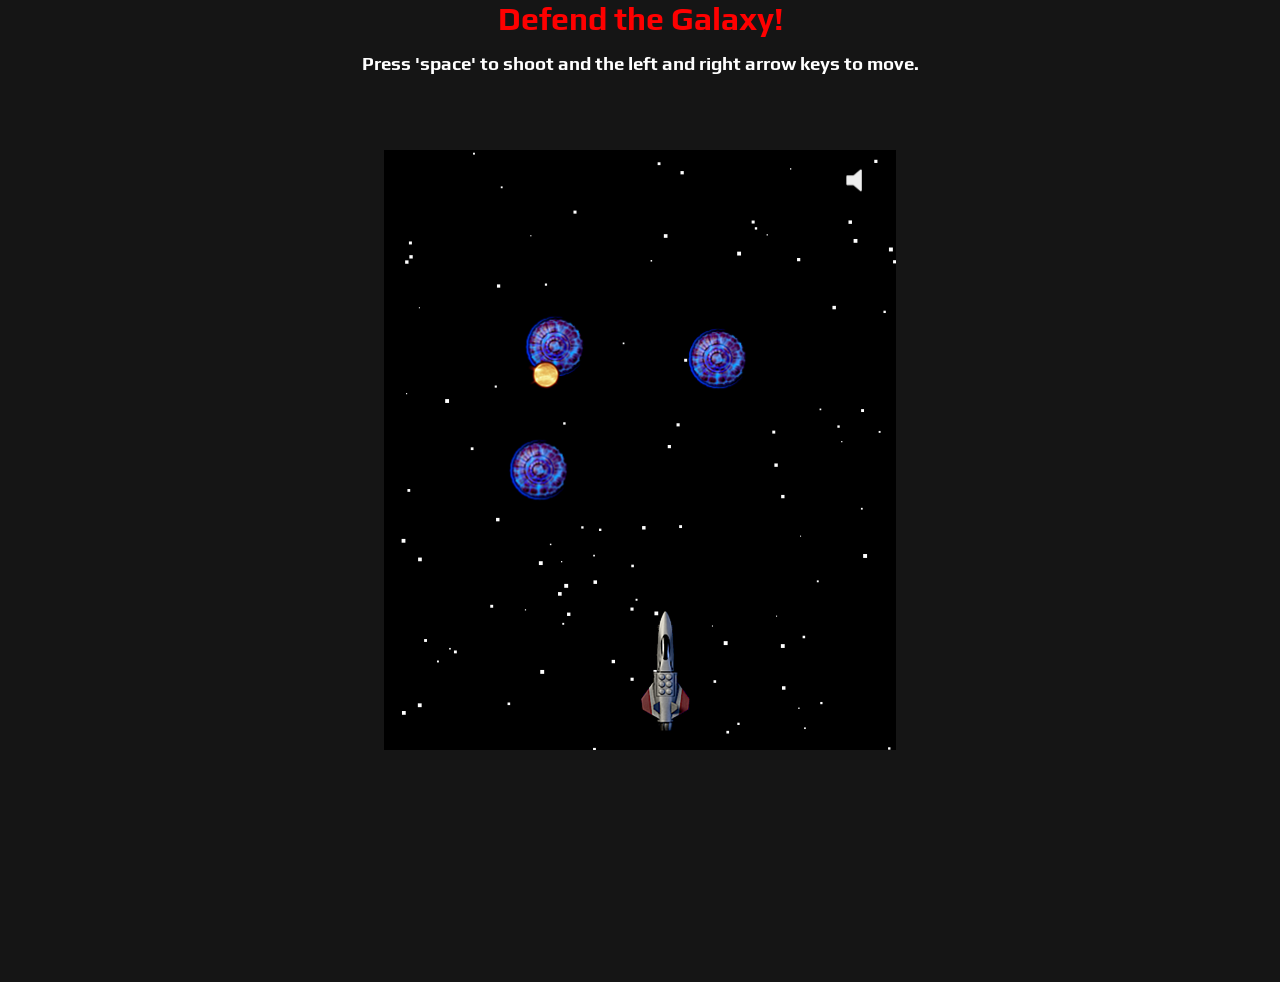
<file: index.html>
<!DOCTYPE html>
<html>
  <head>
    <meta charset="utf-8">
    <title>Space Invaders</title>
    <link rel="stylesheet" type="text/css" href="css/application.css">
    <link href='https://fonts.googleapis.com/css?family=Play:400,700'
          rel='stylesheet'
          type='text/css'>
    <script type="application/javascript" src="js/jquery-2.2.4.min.js"></script>
    <script type="application/javascript" src="js/bundle.js"></script>
  </head>
  <body>
    <h1>Defend the Galaxy!</h1>
    <h3>Press 'space' to shoot and the left and right arrow keys to move.</h3>
    <div id="game-over-overlay">
    </div>
    <div id="sounds"></div>
    <div id="mute"><img src="img/unmuted.png" /></div>
    <div id="game-over">
      <h1>GAME OVER</h1>
      <button id="play-again">Play Again</button>
    </div>
    <div id="weapon-status">
      <h1 id='weapon-status-text'></h1>
    </div>
  </body>
</html>
</file>
<file: css/application.css>
html, body {
    margin: 0;
    padding: 0;
    background-color: #151515;
    font-family: 'Play', sans-serif;
}

canvas {
    display: block;
    margin: auto;

    position: absolute;
    top: 0;
    bottom: 0;
    left: 0;
    right: 0;
}

h1, h3 {
  text-align: center;
  color: white;
  margin-bottom: 0px;
  padding-bottom: 15px;
  padding-top: 0px;
  margin-top: 0px;
  font-family: 'Play', sans-serif;
}

h1 {
    color: red;
}

#game-over, #game-over-overlay {
  margin: auto;
  width: 512px;
  height: 600px;
  position: absolute;
  top: 0;
  left: 0;
  right: 0;
  bottom: 0;
  z-index: 1;
  display: none;
}

#mute {
  margin: auto;
  width: 30px;
  height: 30px;
  position: absolute;
  top: 0;
  left: 440px;
  right: 0px;
  bottom: 540px;
  z-index: 1;
  cursor: pointer;
}

#mute img {
  max-width: 100%;
  max-height: 100%;
}

#game-over-overlay {
  background-color: black;
  opacity: .5;
}

#game-over {
  height: 200px;
  text-align: center;
  color: white;
}

#game-over h1 {
  font-size: 3em;
  font-family: 'Play', sans-serif;
}

#game-over button {
  font-size: 1.5em;
}

#weapon-status {
  margin: auto;
  margin-bottom: 0px;
  width: 512px;
  height: 600px;
  position: absolute;
  top: 0;
  left: 0;
  right: 0;
  bottom: -82px;
  z-index: 1;
  display: block;
  height: 178px;
  text-align: center;
  color: white;
}

#weapon-status h1 {
  font-size: 3em;
  font-family: 'Play', sans-serif;
  color: red;
  margin-top: 10px;
}
</file>
